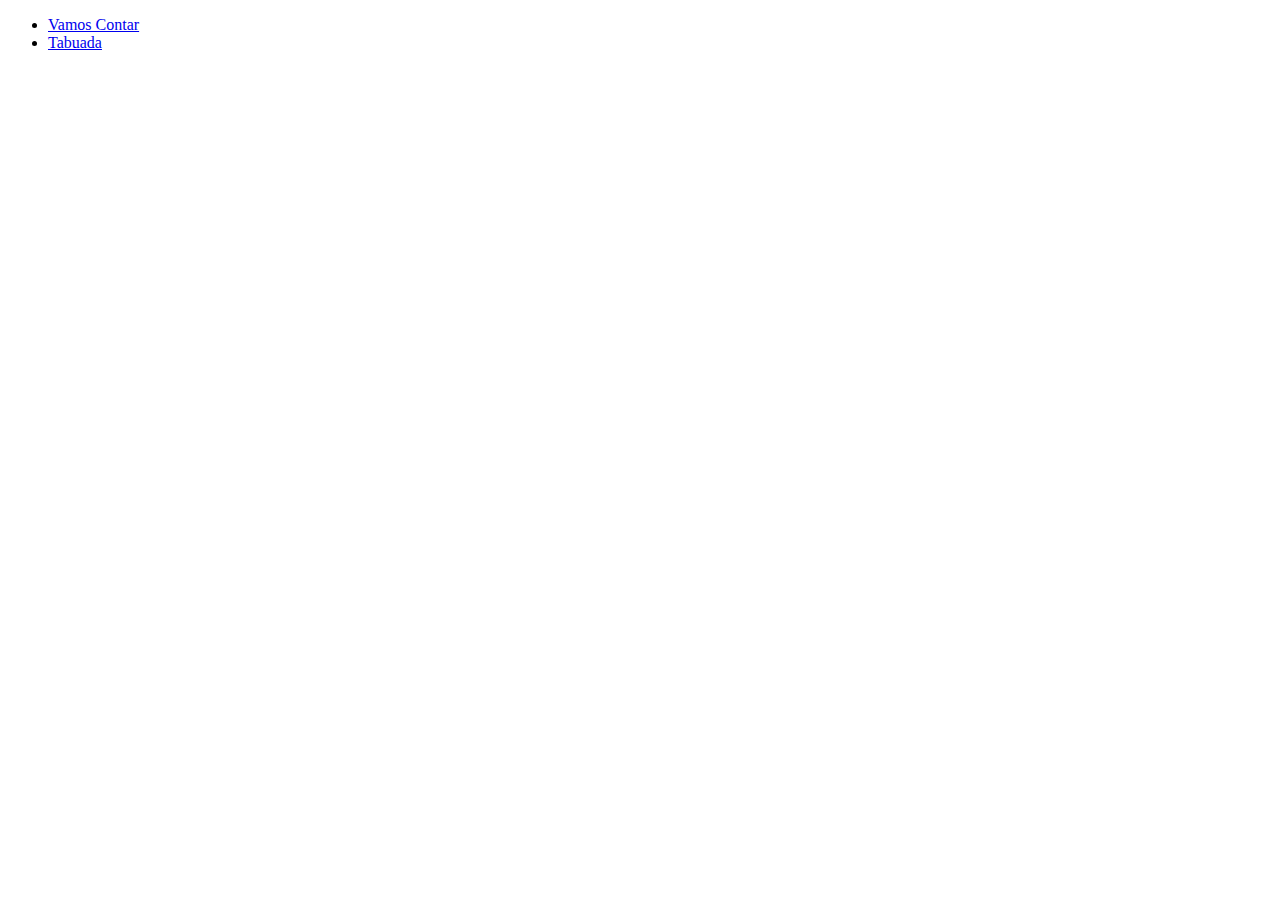
<file: index.html>
<!DOCTYPE html>
<html lang="pt-br">
<head>
  <meta charset="UTF-8">
  <meta http-equiv="X-UA-Compatible" content="IE=edge">
  <meta name="viewport" content="width=device-width, initial-scale=1.0">
  <title>Atividade JS</title>
</head>
<body>
  <ul>
    <li><a href="trabalho-contar/contar.html">Vamos Contar</a></li>
    <li><a href="trabalho-tabuada/tabuada.html">Tabuada</a></li>
  </ul>
</body>
</html>
</file>
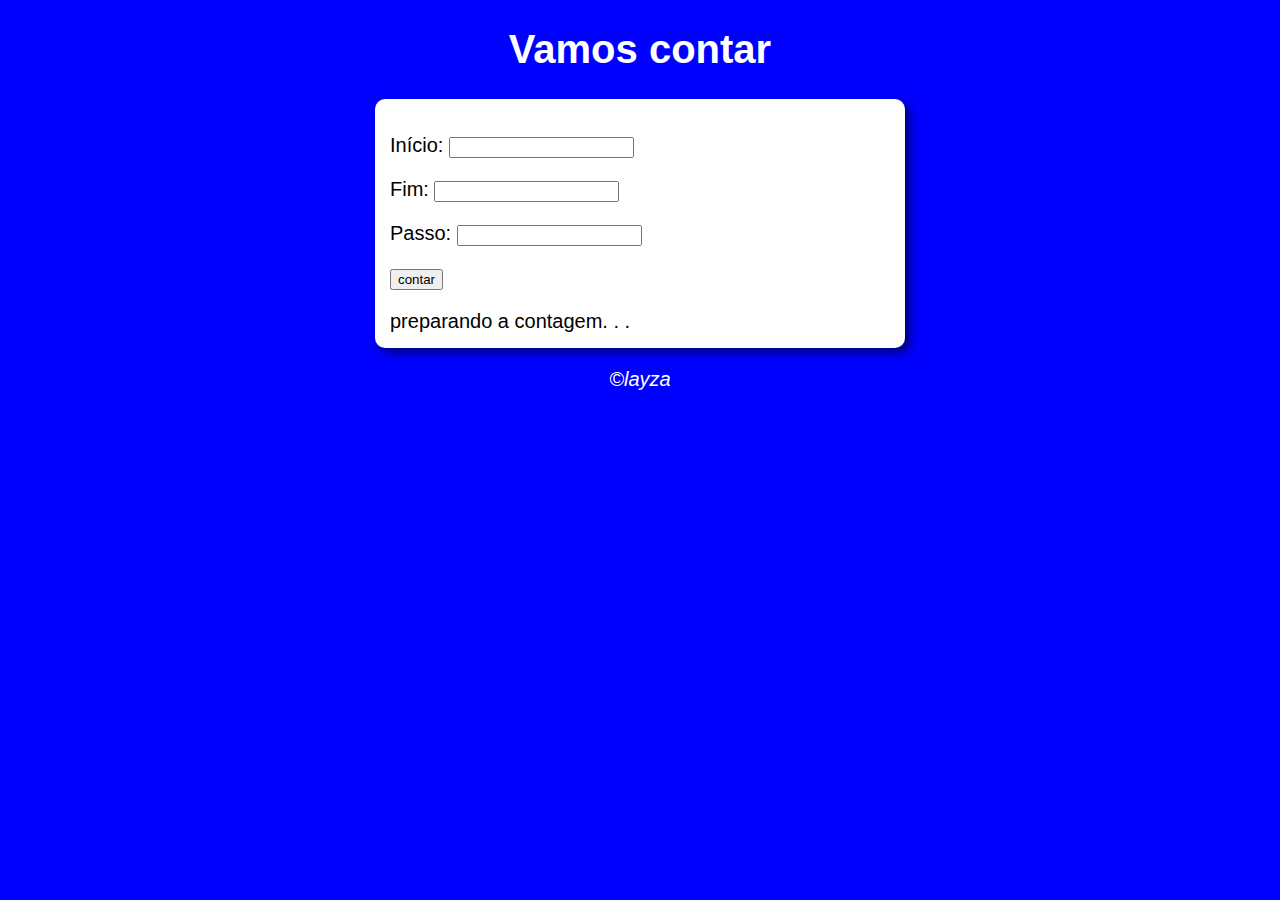
<file: trabalho-contar/contar.html>
<!DOCTYPE html>
<html lang="en">
<head>
    <meta charset="UTF-8">
    <meta name="viewport" content="width=device-width, initial-scale=1.0">
    <link rel="stylesheet" href="style.css">
    <title>Contar</title>
</head>
<body>
    <header>
        <h1>Vamos contar</h1>
    </header>
    <section>
        <div id="dados">
            <p>Início: <input type="number" name="inicío" id="txti"></p>
            <p>Fim: <input type="number" name="fim" id="txtf"></p>
            <p>Passo: <input type="number" name="passo" id="txtp"></p>
            <p><input type="button" value="contar" onclick="contar()"></p>
        </div>
        <div id="res">
            preparando a contagem. . .

        </div>
    </section>
    <footer>
        <p>&copy;layza</p>
    </footer>
    <script src="script.js"></script>
    
</body>
</html>
</file>
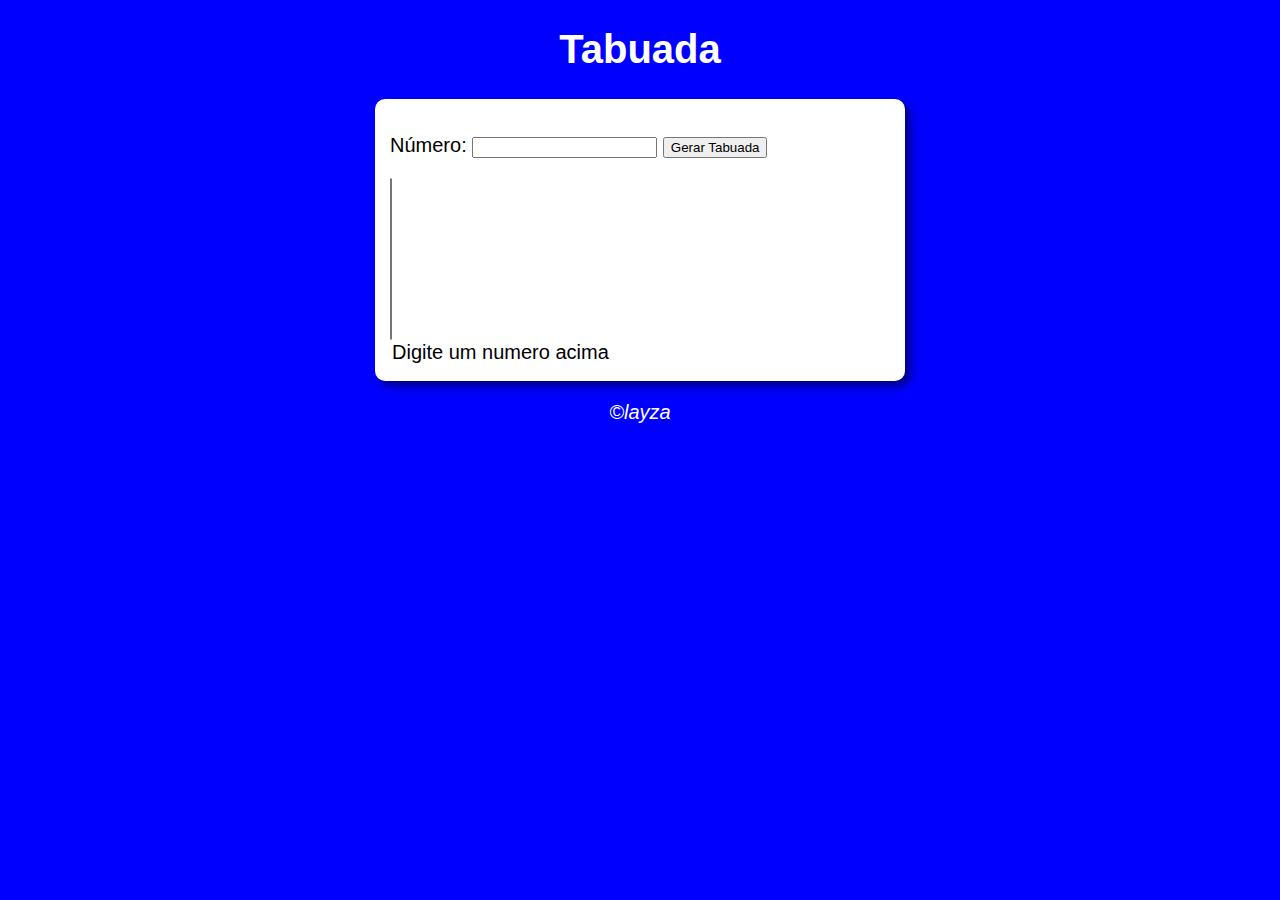
<file: trabalho-tabuada/tabuada.html>
<!DOCTYPE html>
<html lang="en">
<head>
    <meta charset="UTF-8">
    <meta name="viewport" content="width=device-width, initial-scale=1.0">
    <link rel="stylesheet" href="style.css">
    <title>Tabuada</title>
</head>
<body>
    <header>
        <h1>Tabuada</h1>
    </header>
    <section>
        <div>
            <p>Número: <input type="number" name="num" id="txtn">
            <input type="button" value="Gerar Tabuada" onclick="tabuada()"></p>
        </div>
        <div>
            <select name="tabuada" id="seltab" size="10"></select>
            <option>Digite um numero acima</option>
        </div>
    </section>
    <footer>
        <p>&copy;layza</p>
    </footer>
    <script src="script.js"></script>
    
</body>
</html>
</file>
<file: trabalho-contar/style.css>
body{
    background-color: blue;
    font: normal 15pt arial;
}   

header{
    color: white;
    text-align: center;

}

section{

    background-color: white;
    border-radius: 10px;
    padding: 15px;
    width:500px;
    margin: auto;
    box-shadow:5px 5px 10px rgba(0, 0, 0, 0.518) ;

}
footer{
    color: white;
    text-align: center;
    font-style: italic;

}
</file>
<file: trabalho-tabuada/style.css>
body{
    background-color: blue;
    font: normal 15pt arial;
}   

header{
    color: white;
    text-align: center;

}

section{

    background-color: white;
    border-radius: 10px;
    padding: 15px;
    width:500px;
    margin: auto;
    box-shadow:5px 5px 10px rgba(0, 0, 0, 0.518) ;

}
footer{
    color: white;
    text-align: center;
    font-style: italic;

}
</file>
